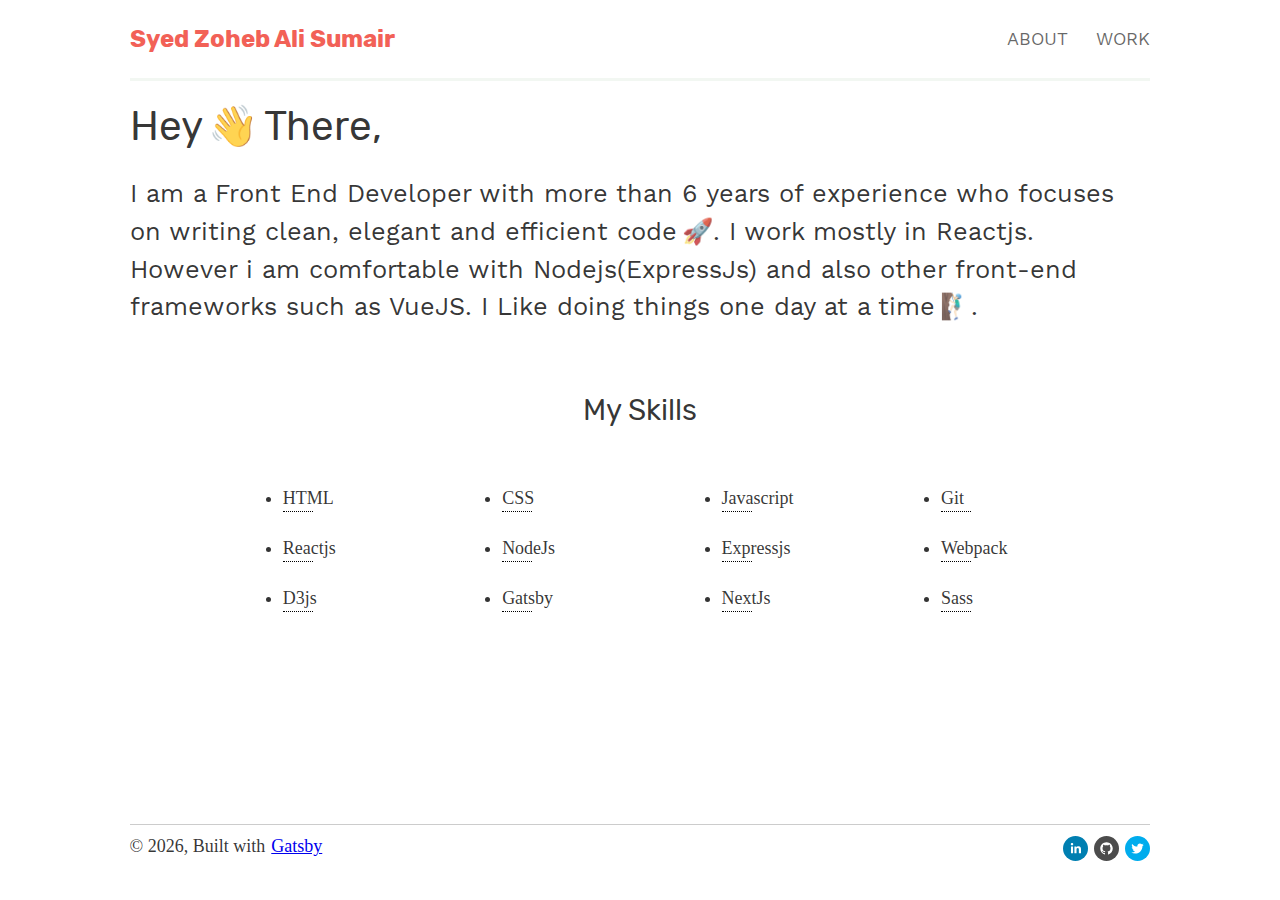
<file: index.html>
<!DOCTYPE html><html lang="en"><head><meta charSet="utf-8"/><meta http-equiv="x-ua-compatible" content="ie=edge"/><meta name="viewport" content="width=device-width, initial-scale=1, shrink-to-fit=no"/><style data-href="/styles.6c2f1d4dc8bcc8a5bbe2.css">.tl-edges{max-width:100%;overflow-x:hidden}.tl-wrapper{width:100%;float:left;position:relative}.tl-wrapper+.tl-wrapper{margin-left:-100%;margin-right:0}html{font-family:sans-serif;-ms-text-size-adjust:100%;-webkit-text-size-adjust:100%}body{margin:0;-webkit-font-smoothing:antialiased;-moz-osx-font-smoothing:grayscale}article,aside,details,figcaption,figure,footer,header,main,menu,nav,section,summary{display:block}audio,canvas,progress,video{display:inline-block}audio:not([controls]){display:none;height:0}progress{vertical-align:baseline}[hidden],template{display:none}a{background-color:transparent;-webkit-text-decoration-skip:objects}a:active,a:hover{outline-width:0}abbr[title]{border-bottom:none;text-decoration:underline;-webkit-text-decoration:underline dotted;text-decoration:underline dotted}b,strong{font-weight:inherit;font-weight:bolder}dfn{font-style:italic}h1{font-family:-apple-system,BlinkMacSystemFont,Segoe UI,Roboto,Oxygen,Ubuntu,Cantarell,Fira Sans,Droid Sans,Helvetica Neue,sans-serif;font-size:2em;margin:.67em 0}mark{background-color:#ff0;color:#000}small{font-size:80%}sub,sup{font-size:75%;line-height:0;position:relative;vertical-align:baseline}sub{bottom:-.25em}sup{top:-.5em}img{border-style:none}svg:not(:root){overflow:hidden}code,kbd,pre,samp{font-family:monospace,monospace;font-size:1em}figure{margin:1em 40px}hr{box-sizing:content-box;height:0;overflow:visible}button,input,optgroup,select,textarea{font:inherit;margin:0}optgroup{font-weight:700}button,input{overflow:visible}button,select{text-transform:none}[type=reset],[type=submit],button,html [type=button]{-webkit-appearance:button}[type=button]::-moz-focus-inner,[type=reset]::-moz-focus-inner,[type=submit]::-moz-focus-inner,button::-moz-focus-inner{border-style:none;padding:0}[type=button]:-moz-focusring,[type=reset]:-moz-focusring,[type=submit]:-moz-focusring,button:-moz-focusring{outline:1px dotted ButtonText}fieldset{border:1px solid silver;margin:0 2px;padding:.35em .625em .75em}legend{box-sizing:border-box;color:inherit;display:table;max-width:100%;padding:0;white-space:normal}textarea{overflow:auto}[type=checkbox],[type=radio]{box-sizing:border-box;padding:0}[type=number]::-webkit-inner-spin-button,[type=number]::-webkit-outer-spin-button{height:auto}[type=search]{-webkit-appearance:textfield;outline-offset:-2px}[type=search]::-webkit-search-cancel-button,[type=search]::-webkit-search-decoration{-webkit-appearance:none}::-webkit-input-placeholder{color:inherit;opacity:.54}::-webkit-file-upload-button{-webkit-appearance:button;font:inherit}html{font:112.5%/1.45em georgia,serif;box-sizing:border-box;overflow-y:scroll}*,:after,:before{box-sizing:inherit}body{color:rgba(0,0,0,.8);font-family:georgia,serif;font-weight:400;word-wrap:break-word;-webkit-font-kerning:normal;font-kerning:normal;-ms-font-feature-settings:"kern","liga","clig","calt";font-feature-settings:"kern","liga","clig","calt"}img{max-width:100%;padding:0;margin:0 0 1.45rem}h1{font-family:Rubik;font-size:2.25rem}h1,h2{padding:0;margin:0 0 1.45rem;color:inherit;font-weight:700;text-rendering:optimizeLegibility;line-height:1.1}h2{font-family:-apple-system,BlinkMacSystemFont,Segoe UI,Roboto,Oxygen,Ubuntu,Cantarell,Fira Sans,Droid Sans,Helvetica Neue,sans-serif;font-size:1.62671rem}h3{font-size:1.38316rem}h3,h4{padding:0;margin:0 0 1.45rem;color:inherit;font-family:Rubik;font-weight:700;text-rendering:optimizeLegibility;line-height:1.1}h4{font-size:1rem}h5{font-size:.85028rem}h5,h6{padding:0;margin:0 0 1.45rem;color:inherit;font-family:Rubik;font-weight:700;text-rendering:optimizeLegibility;line-height:1.1}h6{font-size:.78405rem}hgroup{padding:0;margin:0 0 1.45rem}ol,ul{padding:0;margin:0 0 1.45rem 1.45rem;list-style-position:outside;list-style-image:none}dd,dl,figure,p{padding:0;margin:0 0 1.45rem}pre{margin:0 0 1.45rem;font-size:.85rem;line-height:1.42;background:rgba(0,0,0,.04);border-radius:3px;overflow:auto;word-wrap:normal;padding:1.45rem}table{font-size:1rem;line-height:1.45rem;border-collapse:collapse;width:100%}fieldset,table{padding:0;margin:0 0 1.45rem}blockquote{padding:0;margin:0 1.45rem 1.45rem}form,iframe,noscript{padding:0;margin:0 0 1.45rem}hr{padding:0;margin:0 0 calc(1.45rem - 1px);background:rgba(0,0,0,.2);border:none;height:1px}address{padding:0;margin:0 0 1.45rem}b,dt,strong,th{font-weight:700}li{margin-bottom:.725rem}ol li,ul li{padding-left:0}li>ol,li>ul{margin-left:1.45rem;margin-bottom:.725rem;margin-top:.725rem}blockquote :last-child,li :last-child,p :last-child{margin-bottom:0}li>p{margin-bottom:.725rem}code,kbd,samp{font-size:.85rem;line-height:1.45rem}abbr,abbr[title],acronym{border-bottom:1px dotted rgba(0,0,0,.5);cursor:help}abbr[title]{text-decoration:none}td,th,thead{text-align:left}td,th{border-bottom:1px solid rgba(0,0,0,.12);font-feature-settings:"tnum";-moz-font-feature-settings:"tnum";-ms-font-feature-settings:"tnum";-webkit-font-feature-settings:"tnum";padding:.725rem .96667rem calc(.725rem - 1px)}td:first-child,th:first-child{padding-left:0}td:last-child,th:last-child{padding-right:0}code,tt{background-color:rgba(0,0,0,.04);border-radius:3px;font-family:SFMono-Regular,Consolas,Roboto Mono,Droid Sans Mono,Liberation Mono,Menlo,Courier,monospace;padding:.2em 0}pre code{background:none;line-height:1.42}code:after,code:before,tt:after,tt:before{letter-spacing:-.2em;content:" "}pre code:after,pre code:before,pre tt:after,pre tt:before{content:""}.container{max-width:1060px;margin:0 auto;padding:1.45rem 1.0875rem;display:flex;flex-direction:column;min-height:100vh}main{flex:1 1}.navbar{display:grid;grid-template-columns:2fr auto;background:hsla(0,0%,100%,.6);margin-bottom:1.45rem;font-family:Work Sans;box-shadow:0 3px #f2f7f2}.work-experience{padding-bottom:25px;margin-bottom:24px}.job-card{padding:12px;margin-bottom:12px;font-family:Work Sans;border:1px solid #f2f7f2;box-shadow:5px 5px #f2f7f2}.job-card h2{margin:0}.job-card p{margin:3px;color:#797596}.job-card span{color:#f5887f}footer{border-top:1px solid #ccc;padding-top:8px}ul.social-icons{list-style-type:none}ul.social-icons li{float:right;padding-left:6px}ul.nav-links{list-style-type:none}ul.nav-links li{float:left;padding-left:16px;margin:0 0 0 12px;text-transform:uppercase}ul.nav-links li a:hover{color:#f26157;border-bottom:1px dotted}ul.nav-links li a{text-decoration:none;color:rgba(0,0,0,.6)}.heading{font-family:Rubik;font-weight:400}.para{font-family:Work Sans}.landing-text{font-size:1.4em;line-height:1.5;display:inline;background-image:-webkit-gradient(linear,left top,left bottom,color-stop(50%,transparent),color-stop(50%,#e1fffe),color-stop(85%,#b0f8ff),color-stop(85%,transparent),to(transparent));background-image:linear-gradient(transparent 50%,#e1fffe 0,#b0f8ff 85%,transparent 0,transparent);background-repeat:no-repeat;background-size:0 100%;-webkit-animation:animatedBackground 2s cubic-bezier(.645,.045,.355,1) .5s forwards;animation:animatedBackground 2s cubic-bezier(.645,.045,.355,1) .5s forwards}@-webkit-keyframes animatedBackground{to{background-size:100% 100%}}@keyframes animatedBackground{to{background-size:100% 100%}}.section{margin-top:2.45rem;padding-top:24px}.section .skills{text-align:center}.skill-list{display:grid;grid-gap:10px;grid-template-columns:1fr 1fr 1fr 1fr;margin-left:15%;padding-top:32px}.skill-list>li:after{content:"";display:block;max-width:30px;border-bottom:1px dotted #000}@media only screen and (max-width:480px){html{font-size:100%}.skill-list{margin-left:14px;list-style-type:none;padding-top:22px}}</style><meta name="generator" content="Gatsby 2.16.1"/><title data-react-helmet="true">Syed Zoheb Ali Sumair | Syed Zoheb Ali Sumair </title><meta data-react-helmet="true" name="description" content="Portfolio of Front End developer specializing in ReactJs and Javascript ."/><meta data-react-helmet="true" property="og:title" content="Syed Zoheb Ali Sumair"/><meta data-react-helmet="true" property="og:description" content="Portfolio of Front End developer specializing in ReactJs and Javascript ."/><meta data-react-helmet="true" property="og:type" content="website"/><meta data-react-helmet="true" name="twitter:card" content="summary"/><meta data-react-helmet="true" name="twitter:creator" content="@zsumair"/><meta data-react-helmet="true" name="twitter:title" content="Syed Zoheb Ali Sumair"/><meta data-react-helmet="true" name="twitter:description" content="Portfolio of Front End developer specializing in ReactJs and Javascript ."/><link rel="preload" as="font" type="font/woff2" crossorigin="anonymous" href="/google-fonts/s/lora/v14/0QIgMX1D_JOuO7HeNtxumg.woff2"/><link rel="preload" as="font" type="font/woff2" crossorigin="anonymous" href="/google-fonts/s/lora/v14/0QIvMX1D_JOuMwr7Iw.woff2"/><link rel="preload" as="font" type="font/woff2" crossorigin="anonymous" href="/google-fonts/s/rubik/v9/iJWHBXyIfDnIV7Eyjmmd8WA.woff2"/><link rel="preload" as="font" type="font/woff2" crossorigin="anonymous" href="/google-fonts/s/rubik/v9/iJWHBXyIfDnIV7F6iGmd8WA.woff2"/><link rel="preload" as="font" type="font/woff2" crossorigin="anonymous" href="/google-fonts/s/rubik/v9/iJWKBXyIfDnIV7nBrXw.woff2"/><link rel="preload" as="font" type="font/woff2" crossorigin="anonymous" href="/google-fonts/s/worksans/v5/QGYpz_wNahGAdqQ43Rh3j4P8mNhN.woff2"/><link rel="preload" as="font" type="font/woff2" crossorigin="anonymous" href="/google-fonts/s/worksans/v5/QGYsz_wNahGAdqQ43Rh_fKDp.woff2"/><style type="text/css">@font-face{font-family:Rubik;font-style:normal;font-weight:400;src:local('Rubik'),local('Rubik-Regular'),url(/google-fonts/s/rubik/v9/iJWKBXyIfDnIV7nBrXw.woff2) format('woff2'),url(/google-fonts/s/rubik/v9/iJWKBXyIfDnIV7nBrXo.woff) format('woff');font-display: swap;}@font-face{font-family:Rubik;font-style:normal;font-weight:500;src:local('Rubik Medium'),local('Rubik-Medium'),url(/google-fonts/s/rubik/v9/iJWHBXyIfDnIV7Eyjmmd8WA.woff2) format('woff2'),url(/google-fonts/s/rubik/v9/iJWHBXyIfDnIV7Eyjmmd8WY.woff) format('woff');font-display: swap;}@font-face{font-family:Rubik;font-style:normal;font-weight:700;src:local('Rubik Bold'),local('Rubik-Bold'),url(/google-fonts/s/rubik/v9/iJWHBXyIfDnIV7F6iGmd8WA.woff2) format('woff2'),url(/google-fonts/s/rubik/v9/iJWHBXyIfDnIV7F6iGmd8WY.woff) format('woff');font-display: swap;}@font-face{font-family:'Work Sans';font-style:normal;font-weight:400;src:local('Work Sans'),local('WorkSans-Regular'),url(/google-fonts/s/worksans/v5/QGYsz_wNahGAdqQ43Rh_fKDp.woff2) format('woff2'),url(/google-fonts/s/worksans/v5/QGYsz_wNahGAdqQ43Rh_fKDv.woff) format('woff');font-display: swap;}@font-face{font-family:'Work Sans';font-style:normal;font-weight:500;src:local('Work Sans Medium'),local('WorkSans-Medium'),url(/google-fonts/s/worksans/v5/QGYpz_wNahGAdqQ43Rh3j4P8mNhN.woff2) format('woff2'),url(/google-fonts/s/worksans/v5/QGYpz_wNahGAdqQ43Rh3j4P8mNhL.woff) format('woff');font-display: swap;}</style><link rel="shortcut icon" href="/icons/icon-48x48.png?v=60ed607718878cc424fc4be2e3889282"/><link rel="manifest" href="/manifest.webmanifest"/><meta name="theme-color" content="#663399"/><link rel="apple-touch-icon" sizes="48x48" href="/icons/icon-48x48.png?v=60ed607718878cc424fc4be2e3889282"/><link rel="apple-touch-icon" sizes="72x72" href="/icons/icon-72x72.png?v=60ed607718878cc424fc4be2e3889282"/><link rel="apple-touch-icon" sizes="96x96" href="/icons/icon-96x96.png?v=60ed607718878cc424fc4be2e3889282"/><link rel="apple-touch-icon" sizes="144x144" href="/icons/icon-144x144.png?v=60ed607718878cc424fc4be2e3889282"/><link rel="apple-touch-icon" sizes="192x192" href="/icons/icon-192x192.png?v=60ed607718878cc424fc4be2e3889282"/><link rel="apple-touch-icon" sizes="256x256" href="/icons/icon-256x256.png?v=60ed607718878cc424fc4be2e3889282"/><link rel="apple-touch-icon" sizes="384x384" href="/icons/icon-384x384.png?v=60ed607718878cc424fc4be2e3889282"/><link rel="apple-touch-icon" sizes="512x512" href="/icons/icon-512x512.png?v=60ed607718878cc424fc4be2e3889282"/><link as="script" rel="preload" href="/app-d1a6ef87bf1536adf4dd.js"/><link as="script" rel="preload" href="/component---src-pages-index-js-2e7cdaff1fa7d13eedca.js"/><link as="script" rel="preload" href="/styles-1ebe23081e5063aeedb6.js"/><link as="script" rel="preload" href="/commons-95c794c6fbd3a3f775df.js"/><link as="script" rel="preload" href="/webpack-runtime-22fcd30aa475fe81205b.js"/><link as="fetch" rel="preload" href="/page-data/index/page-data.json" crossorigin="anonymous"/></head><body><noscript id="gatsby-noscript">This app works best with JavaScript enabled.</noscript><div id="___gatsby"><div style="outline:none" tabindex="-1" role="group" id="gatsby-focus-wrapper"><div class="tl-edges"><div class="tl-wrapper tl-wrapper--mount tl-wrapper-status--entered" style="z-index:1;opacity:1"><div class="container"><header class="navbar"><h4 style="margin:0"><a aria-current="page" style="color:#F26157;text-decoration:none;font-family:Rubik;font-size:24px" class="" href="/">Syed Zoheb Ali Sumair </a></h4><ul class="nav-links"><li><a hex="#F26157" href="/about">About</a></li><li><a href="/work">Work</a></li></ul></header><main><h1 class="heading">Hey<span role="img" aria-label="hand wave emoji" style="padding-left:5px;padding-right:5px">👋</span>There,</h1><p class="para landing-text">I am a Front End Developer with more than 6 years of experience who focuses on writing clean, elegant and efficient code<span role="img" aria-label="rocket emoji" style="padding-left:5px">🚀</span>. I work mostly in Reactjs. However i am comfortable with Nodejs(ExpressJs) and also other front-end frameworks such as VueJS. I Like doing things one day at a time<span role="img" aria-label="climbing emoji" style="padding-left:5px">🧗🏻‍♂️</span>.</p><div class="section"><h2 class="heading skills"> My Skills</h2><ul class="skill-list"><li>HTML</li><li>CSS</li><li>Javascript</li><li>Git</li><li>Reactjs</li><li>NodeJs</li><li>Expressjs</li><li>Webpack</li><li>D3js</li><li>Gatsby</li><li>NextJs</li><li>Sass</li></ul></div></main><footer><div style="float:left">© <!-- -->2019<!-- -->, Built with<a style="padding-left:6px" href="https://www.gatsbyjs.org">Gatsby</a></div><ul class="social-icons"><li><a style="display:inline-block;width:25px;height:25px;position:relative;overflow:hidden;vertical-align:middle" href="https://twitter.com/zsumair" class="social-icon" aria-label="twitter"><div class="social-container" style="position:absolute;top:0;left:0;width:100%;height:100%"><svg class="social-svg" style="border-radius:50%;position:absolute;top:0;left:0;width:100%;height:100%;fill-rule:evenodd" viewBox="0 0 64 64"><g class="social-svg-background" style="-ms-transition:fill 170ms ease-in-out;-o-transition:fill 170ms ease-in-out;-moz-transition:fill 170ms ease-in-out;-webkit-transition:fill 170ms ease-in-out;transition:fill 170ms ease-in-out;fill:transparent"><circle cx="32" cy="32" r="31"></circle></g><g class="social-svg-icon" style="-ms-transition:fill 170ms ease-in-out;-o-transition:fill 170ms ease-in-out;-moz-transition:fill 170ms ease-in-out;-webkit-transition:fill 170ms ease-in-out;transition:fill 170ms ease-in-out;fill:transparent"><path d="M48,22.1c-1.2,0.5-2.4,0.9-3.8,1c1.4-0.8,2.4-2.1,2.9-3.6c-1.3,0.8-2.7,1.3-4.2,1.6 C41.7,19.8,40,19,38.2,19c-3.6,0-6.6,2.9-6.6,6.6c0,0.5,0.1,1,0.2,1.5c-5.5-0.3-10.3-2.9-13.5-6.9c-0.6,1-0.9,2.1-0.9,3.3 c0,2.3,1.2,4.3,2.9,5.5c-1.1,0-2.1-0.3-3-0.8c0,0,0,0.1,0,0.1c0,3.2,2.3,5.8,5.3,6.4c-0.6,0.1-1.1,0.2-1.7,0.2c-0.4,0-0.8,0-1.2-0.1 c0.8,2.6,3.3,4.5,6.1,4.6c-2.2,1.8-5.1,2.8-8.2,2.8c-0.5,0-1.1,0-1.6-0.1c2.9,1.9,6.4,2.9,10.1,2.9c12.1,0,18.7-10,18.7-18.7 c0-0.3,0-0.6,0-0.8C46,24.5,47.1,23.4,48,22.1z"></path></g><g class="social-svg-mask" style="-ms-transition:fill 170ms ease-in-out;-o-transition:fill 170ms ease-in-out;-moz-transition:fill 170ms ease-in-out;-webkit-transition:fill 170ms ease-in-out;transition:fill 170ms ease-in-out;fill:#00aced"><path d="M0,0v64h64V0H0z M44.7,25.5c0,0.3,0,0.6,0,0.8C44.7,35,38.1,45,26.1,45c-3.7,0-7.2-1.1-10.1-2.9 c0.5,0.1,1,0.1,1.6,0.1c3.1,0,5.9-1,8.2-2.8c-2.9-0.1-5.3-2-6.1-4.6c0.4,0.1,0.8,0.1,1.2,0.1c0.6,0,1.2-0.1,1.7-0.2 c-3-0.6-5.3-3.3-5.3-6.4c0,0,0-0.1,0-0.1c0.9,0.5,1.9,0.8,3,0.8c-1.8-1.2-2.9-3.2-2.9-5.5c0-1.2,0.3-2.3,0.9-3.3 c3.2,4,8.1,6.6,13.5,6.9c-0.1-0.5-0.2-1-0.2-1.5c0-3.6,2.9-6.6,6.6-6.6c1.9,0,3.6,0.8,4.8,2.1c1.5-0.3,2.9-0.8,4.2-1.6 c-0.5,1.5-1.5,2.8-2.9,3.6c1.3-0.2,2.6-0.5,3.8-1C47.1,23.4,46,24.5,44.7,25.5z"></path></g></svg></div></a></li><li><a style="display:inline-block;width:25px;height:25px;position:relative;overflow:hidden;vertical-align:middle" href="https://github.com/zsumair" class="social-icon" aria-label="github"><div class="social-container" style="position:absolute;top:0;left:0;width:100%;height:100%"><svg class="social-svg" style="border-radius:50%;position:absolute;top:0;left:0;width:100%;height:100%;fill-rule:evenodd" viewBox="0 0 64 64"><g class="social-svg-background" style="-ms-transition:fill 170ms ease-in-out;-o-transition:fill 170ms ease-in-out;-moz-transition:fill 170ms ease-in-out;-webkit-transition:fill 170ms ease-in-out;transition:fill 170ms ease-in-out;fill:transparent"><circle cx="32" cy="32" r="31"></circle></g><g class="social-svg-icon" style="-ms-transition:fill 170ms ease-in-out;-o-transition:fill 170ms ease-in-out;-moz-transition:fill 170ms ease-in-out;-webkit-transition:fill 170ms ease-in-out;transition:fill 170ms ease-in-out;fill:#fff"><path d="M32,16c-8.8,0-16,7.2-16,16c0,7.1,4.6,13.1,10.9,15.2 c0.8,0.1,1.1-0.3,1.1-0.8c0-0.4,0-1.4,0-2.7c-4.5,1-5.4-2.1-5.4-2.1c-0.7-1.8-1.8-2.3-1.8-2.3c-1.5-1,0.1-1,0.1-1 c1.6,0.1,2.5,1.6,2.5,1.6c1.4,2.4,3.7,1.7,4.7,1.3c0.1-1,0.6-1.7,1-2.1c-3.6-0.4-7.3-1.8-7.3-7.9c0-1.7,0.6-3.2,1.6-4.3 c-0.2-0.4-0.7-2,0.2-4.2c0,0,1.3-0.4,4.4,1.6c1.3-0.4,2.6-0.5,4-0.5c1.4,0,2.7,0.2,4,0.5c3.1-2.1,4.4-1.6,4.4-1.6 c0.9,2.2,0.3,3.8,0.2,4.2c1,1.1,1.6,2.5,1.6,4.3c0,6.1-3.7,7.5-7.3,7.9c0.6,0.5,1.1,1.5,1.1,3c0,2.1,0,3.9,0,4.4 c0,0.4,0.3,0.9,1.1,0.8C43.4,45.1,48,39.1,48,32C48,23.2,40.8,16,32,16z"></path></g><g class="social-svg-mask" style="-ms-transition:fill 170ms ease-in-out;-o-transition:fill 170ms ease-in-out;-moz-transition:fill 170ms ease-in-out;-webkit-transition:fill 170ms ease-in-out;transition:fill 170ms ease-in-out;fill:rgba(0,0,0,0.7)"><path d="M0,0v64h64V0H0z M37.1,47.2c-0.8,0.2-1.1-0.3-1.1-0.8c0-0.5,0-2.3,0-4.4c0-1.5-0.5-2.5-1.1-3 c3.6-0.4,7.3-1.7,7.3-7.9c0-1.7-0.6-3.2-1.6-4.3c0.2-0.4,0.7-2-0.2-4.2c0,0-1.3-0.4-4.4,1.6c-1.3-0.4-2.6-0.5-4-0.5 c-1.4,0-2.7,0.2-4,0.5c-3.1-2.1-4.4-1.6-4.4-1.6c-0.9,2.2-0.3,3.8-0.2,4.2c-1,1.1-1.6,2.5-1.6,4.3c0,6.1,3.7,7.5,7.3,7.9 c-0.5,0.4-0.9,1.1-1,2.1c-0.9,0.4-3.2,1.1-4.7-1.3c0,0-0.8-1.5-2.5-1.6c0,0-1.6,0-0.1,1c0,0,1,0.5,1.8,2.3c0,0,0.9,3.1,5.4,2.1 c0,1.3,0,2.3,0,2.7c0,0.4-0.3,0.9-1.1,0.8C20.6,45.1,16,39.1,16,32c0-8.8,7.2-16,16-16c8.8,0,16,7.2,16,16 C48,39.1,43.4,45.1,37.1,47.2z"></path></g></svg></div></a></li><li><a style="display:inline-block;width:25px;height:25px;position:relative;overflow:hidden;vertical-align:middle" href="https://www.linkedin.com/in/zsumair/" class="social-icon" aria-label="linkedin"><div class="social-container" style="position:absolute;top:0;left:0;width:100%;height:100%"><svg class="social-svg" style="border-radius:50%;position:absolute;top:0;left:0;width:100%;height:100%;fill-rule:evenodd" viewBox="0 0 64 64"><g class="social-svg-background" style="-ms-transition:fill 170ms ease-in-out;-o-transition:fill 170ms ease-in-out;-moz-transition:fill 170ms ease-in-out;-webkit-transition:fill 170ms ease-in-out;transition:fill 170ms ease-in-out;fill:transparent"><circle cx="32" cy="32" r="31"></circle></g><g class="social-svg-icon" style="-ms-transition:fill 170ms ease-in-out;-o-transition:fill 170ms ease-in-out;-moz-transition:fill 170ms ease-in-out;-webkit-transition:fill 170ms ease-in-out;transition:fill 170ms ease-in-out;fill:transparent"><path d="M20.4,44h5.4V26.6h-5.4V44z M23.1,18c-1.7,0-3.1,1.4-3.1,3.1c0,1.7,1.4,3.1,3.1,3.1 c1.7,0,3.1-1.4,3.1-3.1C26.2,19.4,24.8,18,23.1,18z M39.5,26.2c-2.6,0-4.4,1.4-5.1,2.8h-0.1v-2.4h-5.2V44h5.4v-8.6 c0-2.3,0.4-4.5,3.2-4.5c2.8,0,2.8,2.6,2.8,4.6V44H46v-9.5C46,29.8,45,26.2,39.5,26.2z"></path></g><g class="social-svg-mask" style="-ms-transition:fill 170ms ease-in-out;-o-transition:fill 170ms ease-in-out;-moz-transition:fill 170ms ease-in-out;-webkit-transition:fill 170ms ease-in-out;transition:fill 170ms ease-in-out;fill:#007fb1"><path d="M0,0v64h64V0H0z M25.8,44h-5.4V26.6h5.4V44z M23.1,24.3c-1.7,0-3.1-1.4-3.1-3.1c0-1.7,1.4-3.1,3.1-3.1 c1.7,0,3.1,1.4,3.1,3.1C26.2,22.9,24.8,24.3,23.1,24.3z M46,44h-5.4v-8.4c0-2,0-4.6-2.8-4.6c-2.8,0-3.2,2.2-3.2,4.5V44h-5.4V26.6 h5.2V29h0.1c0.7-1.4,2.5-2.8,5.1-2.8c5.5,0,6.5,3.6,6.5,8.3V44z"></path></g></svg></div></a></li></ul></footer></div></div></div></div></div><script id="gatsby-script-loader">/*<![CDATA[*/window.pagePath="/";window.webpackCompilationHash="ea0be899d5040edb606a";/*]]>*/</script><script id="gatsby-chunk-mapping">/*<![CDATA[*/window.___chunkMapping={"app":["/app-d1a6ef87bf1536adf4dd.js"],"component---src-pages-404-js":["/component---src-pages-404-js-1b28a47e46eb14fafad6.js"],"component---src-pages-about-js":["/component---src-pages-about-js-21bce20b6ac419f9901c.js"],"component---src-pages-index-js":["/component---src-pages-index-js-2e7cdaff1fa7d13eedca.js"],"component---src-pages-work-js":["/component---src-pages-work-js-8e939dcb43b48d91a9b5.js"]};/*]]>*/</script><script src="/webpack-runtime-22fcd30aa475fe81205b.js" async=""></script><script src="/commons-95c794c6fbd3a3f775df.js" async=""></script><script src="/styles-1ebe23081e5063aeedb6.js" async=""></script><script src="/component---src-pages-index-js-2e7cdaff1fa7d13eedca.js" async=""></script><script src="/app-d1a6ef87bf1536adf4dd.js" async=""></script></body></html>
</file>
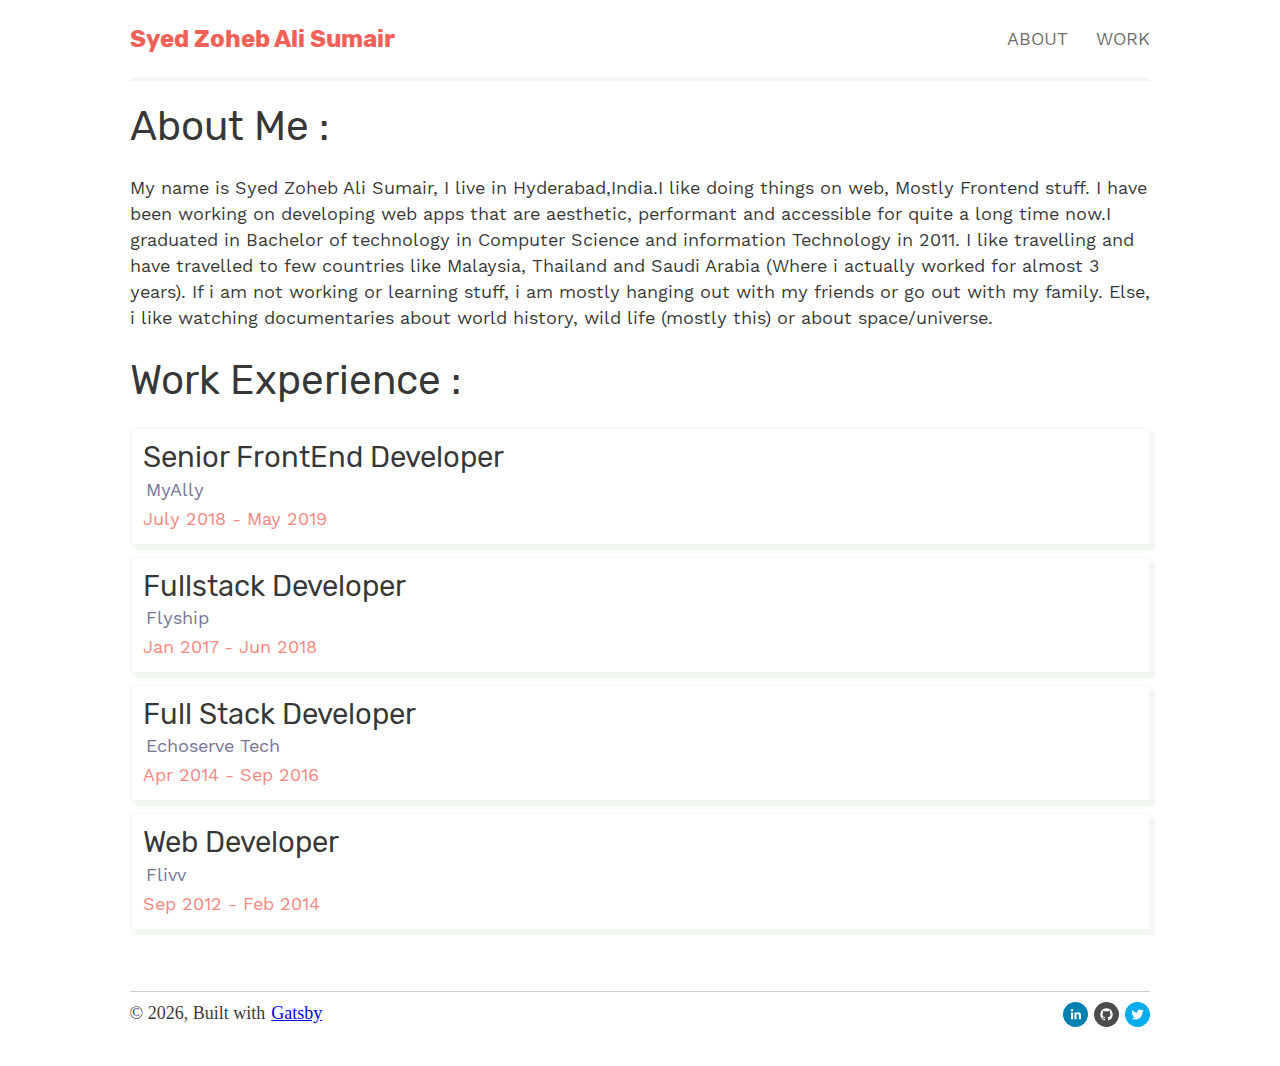
<file: about/index.html>
<!DOCTYPE html><html lang="en"><head><meta charSet="utf-8"/><meta http-equiv="x-ua-compatible" content="ie=edge"/><meta name="viewport" content="width=device-width, initial-scale=1, shrink-to-fit=no"/><style data-href="/styles.6c2f1d4dc8bcc8a5bbe2.css">.tl-edges{max-width:100%;overflow-x:hidden}.tl-wrapper{width:100%;float:left;position:relative}.tl-wrapper+.tl-wrapper{margin-left:-100%;margin-right:0}html{font-family:sans-serif;-ms-text-size-adjust:100%;-webkit-text-size-adjust:100%}body{margin:0;-webkit-font-smoothing:antialiased;-moz-osx-font-smoothing:grayscale}article,aside,details,figcaption,figure,footer,header,main,menu,nav,section,summary{display:block}audio,canvas,progress,video{display:inline-block}audio:not([controls]){display:none;height:0}progress{vertical-align:baseline}[hidden],template{display:none}a{background-color:transparent;-webkit-text-decoration-skip:objects}a:active,a:hover{outline-width:0}abbr[title]{border-bottom:none;text-decoration:underline;-webkit-text-decoration:underline dotted;text-decoration:underline dotted}b,strong{font-weight:inherit;font-weight:bolder}dfn{font-style:italic}h1{font-family:-apple-system,BlinkMacSystemFont,Segoe UI,Roboto,Oxygen,Ubuntu,Cantarell,Fira Sans,Droid Sans,Helvetica Neue,sans-serif;font-size:2em;margin:.67em 0}mark{background-color:#ff0;color:#000}small{font-size:80%}sub,sup{font-size:75%;line-height:0;position:relative;vertical-align:baseline}sub{bottom:-.25em}sup{top:-.5em}img{border-style:none}svg:not(:root){overflow:hidden}code,kbd,pre,samp{font-family:monospace,monospace;font-size:1em}figure{margin:1em 40px}hr{box-sizing:content-box;height:0;overflow:visible}button,input,optgroup,select,textarea{font:inherit;margin:0}optgroup{font-weight:700}button,input{overflow:visible}button,select{text-transform:none}[type=reset],[type=submit],button,html [type=button]{-webkit-appearance:button}[type=button]::-moz-focus-inner,[type=reset]::-moz-focus-inner,[type=submit]::-moz-focus-inner,button::-moz-focus-inner{border-style:none;padding:0}[type=button]:-moz-focusring,[type=reset]:-moz-focusring,[type=submit]:-moz-focusring,button:-moz-focusring{outline:1px dotted ButtonText}fieldset{border:1px solid silver;margin:0 2px;padding:.35em .625em .75em}legend{box-sizing:border-box;color:inherit;display:table;max-width:100%;padding:0;white-space:normal}textarea{overflow:auto}[type=checkbox],[type=radio]{box-sizing:border-box;padding:0}[type=number]::-webkit-inner-spin-button,[type=number]::-webkit-outer-spin-button{height:auto}[type=search]{-webkit-appearance:textfield;outline-offset:-2px}[type=search]::-webkit-search-cancel-button,[type=search]::-webkit-search-decoration{-webkit-appearance:none}::-webkit-input-placeholder{color:inherit;opacity:.54}::-webkit-file-upload-button{-webkit-appearance:button;font:inherit}html{font:112.5%/1.45em georgia,serif;box-sizing:border-box;overflow-y:scroll}*,:after,:before{box-sizing:inherit}body{color:rgba(0,0,0,.8);font-family:georgia,serif;font-weight:400;word-wrap:break-word;-webkit-font-kerning:normal;font-kerning:normal;-ms-font-feature-settings:"kern","liga","clig","calt";font-feature-settings:"kern","liga","clig","calt"}img{max-width:100%;padding:0;margin:0 0 1.45rem}h1{font-family:Rubik;font-size:2.25rem}h1,h2{padding:0;margin:0 0 1.45rem;color:inherit;font-weight:700;text-rendering:optimizeLegibility;line-height:1.1}h2{font-family:-apple-system,BlinkMacSystemFont,Segoe UI,Roboto,Oxygen,Ubuntu,Cantarell,Fira Sans,Droid Sans,Helvetica Neue,sans-serif;font-size:1.62671rem}h3{font-size:1.38316rem}h3,h4{padding:0;margin:0 0 1.45rem;color:inherit;font-family:Rubik;font-weight:700;text-rendering:optimizeLegibility;line-height:1.1}h4{font-size:1rem}h5{font-size:.85028rem}h5,h6{padding:0;margin:0 0 1.45rem;color:inherit;font-family:Rubik;font-weight:700;text-rendering:optimizeLegibility;line-height:1.1}h6{font-size:.78405rem}hgroup{padding:0;margin:0 0 1.45rem}ol,ul{padding:0;margin:0 0 1.45rem 1.45rem;list-style-position:outside;list-style-image:none}dd,dl,figure,p{padding:0;margin:0 0 1.45rem}pre{margin:0 0 1.45rem;font-size:.85rem;line-height:1.42;background:rgba(0,0,0,.04);border-radius:3px;overflow:auto;word-wrap:normal;padding:1.45rem}table{font-size:1rem;line-height:1.45rem;border-collapse:collapse;width:100%}fieldset,table{padding:0;margin:0 0 1.45rem}blockquote{padding:0;margin:0 1.45rem 1.45rem}form,iframe,noscript{padding:0;margin:0 0 1.45rem}hr{padding:0;margin:0 0 calc(1.45rem - 1px);background:rgba(0,0,0,.2);border:none;height:1px}address{padding:0;margin:0 0 1.45rem}b,dt,strong,th{font-weight:700}li{margin-bottom:.725rem}ol li,ul li{padding-left:0}li>ol,li>ul{margin-left:1.45rem;margin-bottom:.725rem;margin-top:.725rem}blockquote :last-child,li :last-child,p :last-child{margin-bottom:0}li>p{margin-bottom:.725rem}code,kbd,samp{font-size:.85rem;line-height:1.45rem}abbr,abbr[title],acronym{border-bottom:1px dotted rgba(0,0,0,.5);cursor:help}abbr[title]{text-decoration:none}td,th,thead{text-align:left}td,th{border-bottom:1px solid rgba(0,0,0,.12);font-feature-settings:"tnum";-moz-font-feature-settings:"tnum";-ms-font-feature-settings:"tnum";-webkit-font-feature-settings:"tnum";padding:.725rem .96667rem calc(.725rem - 1px)}td:first-child,th:first-child{padding-left:0}td:last-child,th:last-child{padding-right:0}code,tt{background-color:rgba(0,0,0,.04);border-radius:3px;font-family:SFMono-Regular,Consolas,Roboto Mono,Droid Sans Mono,Liberation Mono,Menlo,Courier,monospace;padding:.2em 0}pre code{background:none;line-height:1.42}code:after,code:before,tt:after,tt:before{letter-spacing:-.2em;content:" "}pre code:after,pre code:before,pre tt:after,pre tt:before{content:""}.container{max-width:1060px;margin:0 auto;padding:1.45rem 1.0875rem;display:flex;flex-direction:column;min-height:100vh}main{flex:1 1}.navbar{display:grid;grid-template-columns:2fr auto;background:hsla(0,0%,100%,.6);margin-bottom:1.45rem;font-family:Work Sans;box-shadow:0 3px #f2f7f2}.work-experience{padding-bottom:25px;margin-bottom:24px}.job-card{padding:12px;margin-bottom:12px;font-family:Work Sans;border:1px solid #f2f7f2;box-shadow:5px 5px #f2f7f2}.job-card h2{margin:0}.job-card p{margin:3px;color:#797596}.job-card span{color:#f5887f}footer{border-top:1px solid #ccc;padding-top:8px}ul.social-icons{list-style-type:none}ul.social-icons li{float:right;padding-left:6px}ul.nav-links{list-style-type:none}ul.nav-links li{float:left;padding-left:16px;margin:0 0 0 12px;text-transform:uppercase}ul.nav-links li a:hover{color:#f26157;border-bottom:1px dotted}ul.nav-links li a{text-decoration:none;color:rgba(0,0,0,.6)}.heading{font-family:Rubik;font-weight:400}.para{font-family:Work Sans}.landing-text{font-size:1.4em;line-height:1.5;display:inline;background-image:-webkit-gradient(linear,left top,left bottom,color-stop(50%,transparent),color-stop(50%,#e1fffe),color-stop(85%,#b0f8ff),color-stop(85%,transparent),to(transparent));background-image:linear-gradient(transparent 50%,#e1fffe 0,#b0f8ff 85%,transparent 0,transparent);background-repeat:no-repeat;background-size:0 100%;-webkit-animation:animatedBackground 2s cubic-bezier(.645,.045,.355,1) .5s forwards;animation:animatedBackground 2s cubic-bezier(.645,.045,.355,1) .5s forwards}@-webkit-keyframes animatedBackground{to{background-size:100% 100%}}@keyframes animatedBackground{to{background-size:100% 100%}}.section{margin-top:2.45rem;padding-top:24px}.section .skills{text-align:center}.skill-list{display:grid;grid-gap:10px;grid-template-columns:1fr 1fr 1fr 1fr;margin-left:15%;padding-top:32px}.skill-list>li:after{content:"";display:block;max-width:30px;border-bottom:1px dotted #000}@media only screen and (max-width:480px){html{font-size:100%}.skill-list{margin-left:14px;list-style-type:none;padding-top:22px}}</style><meta name="generator" content="Gatsby 2.16.1"/><title data-react-helmet="true">About | Syed Zoheb Ali Sumair </title><meta data-react-helmet="true" name="description" content="Portfolio of Front End developer specializing in ReactJs and Javascript ."/><meta data-react-helmet="true" property="og:title" content="About"/><meta data-react-helmet="true" property="og:description" content="Portfolio of Front End developer specializing in ReactJs and Javascript ."/><meta data-react-helmet="true" property="og:type" content="website"/><meta data-react-helmet="true" name="twitter:card" content="summary"/><meta data-react-helmet="true" name="twitter:creator" content="@zsumair"/><meta data-react-helmet="true" name="twitter:title" content="About"/><meta data-react-helmet="true" name="twitter:description" content="Portfolio of Front End developer specializing in ReactJs and Javascript ."/><link rel="preload" as="font" type="font/woff2" crossorigin="anonymous" href="/google-fonts/s/lora/v14/0QIgMX1D_JOuO7HeNtxumg.woff2"/><link rel="preload" as="font" type="font/woff2" crossorigin="anonymous" href="/google-fonts/s/lora/v14/0QIvMX1D_JOuMwr7Iw.woff2"/><link rel="preload" as="font" type="font/woff2" crossorigin="anonymous" href="/google-fonts/s/rubik/v9/iJWHBXyIfDnIV7Eyjmmd8WA.woff2"/><link rel="preload" as="font" type="font/woff2" crossorigin="anonymous" href="/google-fonts/s/rubik/v9/iJWHBXyIfDnIV7F6iGmd8WA.woff2"/><link rel="preload" as="font" type="font/woff2" crossorigin="anonymous" href="/google-fonts/s/rubik/v9/iJWKBXyIfDnIV7nBrXw.woff2"/><link rel="preload" as="font" type="font/woff2" crossorigin="anonymous" href="/google-fonts/s/worksans/v5/QGYpz_wNahGAdqQ43Rh3j4P8mNhN.woff2"/><link rel="preload" as="font" type="font/woff2" crossorigin="anonymous" href="/google-fonts/s/worksans/v5/QGYsz_wNahGAdqQ43Rh_fKDp.woff2"/><style type="text/css">@font-face{font-family:Rubik;font-style:normal;font-weight:400;src:local('Rubik'),local('Rubik-Regular'),url(/google-fonts/s/rubik/v9/iJWKBXyIfDnIV7nBrXw.woff2) format('woff2'),url(/google-fonts/s/rubik/v9/iJWKBXyIfDnIV7nBrXo.woff) format('woff');font-display: swap;}@font-face{font-family:Rubik;font-style:normal;font-weight:500;src:local('Rubik Medium'),local('Rubik-Medium'),url(/google-fonts/s/rubik/v9/iJWHBXyIfDnIV7Eyjmmd8WA.woff2) format('woff2'),url(/google-fonts/s/rubik/v9/iJWHBXyIfDnIV7Eyjmmd8WY.woff) format('woff');font-display: swap;}@font-face{font-family:Rubik;font-style:normal;font-weight:700;src:local('Rubik Bold'),local('Rubik-Bold'),url(/google-fonts/s/rubik/v9/iJWHBXyIfDnIV7F6iGmd8WA.woff2) format('woff2'),url(/google-fonts/s/rubik/v9/iJWHBXyIfDnIV7F6iGmd8WY.woff) format('woff');font-display: swap;}@font-face{font-family:'Work Sans';font-style:normal;font-weight:400;src:local('Work Sans'),local('WorkSans-Regular'),url(/google-fonts/s/worksans/v5/QGYsz_wNahGAdqQ43Rh_fKDp.woff2) format('woff2'),url(/google-fonts/s/worksans/v5/QGYsz_wNahGAdqQ43Rh_fKDv.woff) format('woff');font-display: swap;}@font-face{font-family:'Work Sans';font-style:normal;font-weight:500;src:local('Work Sans Medium'),local('WorkSans-Medium'),url(/google-fonts/s/worksans/v5/QGYpz_wNahGAdqQ43Rh3j4P8mNhN.woff2) format('woff2'),url(/google-fonts/s/worksans/v5/QGYpz_wNahGAdqQ43Rh3j4P8mNhL.woff) format('woff');font-display: swap;}</style><link rel="shortcut icon" href="/icons/icon-48x48.png?v=60ed607718878cc424fc4be2e3889282"/><link rel="manifest" href="/manifest.webmanifest"/><meta name="theme-color" content="#663399"/><link rel="apple-touch-icon" sizes="48x48" href="/icons/icon-48x48.png?v=60ed607718878cc424fc4be2e3889282"/><link rel="apple-touch-icon" sizes="72x72" href="/icons/icon-72x72.png?v=60ed607718878cc424fc4be2e3889282"/><link rel="apple-touch-icon" sizes="96x96" href="/icons/icon-96x96.png?v=60ed607718878cc424fc4be2e3889282"/><link rel="apple-touch-icon" sizes="144x144" href="/icons/icon-144x144.png?v=60ed607718878cc424fc4be2e3889282"/><link rel="apple-touch-icon" sizes="192x192" href="/icons/icon-192x192.png?v=60ed607718878cc424fc4be2e3889282"/><link rel="apple-touch-icon" sizes="256x256" href="/icons/icon-256x256.png?v=60ed607718878cc424fc4be2e3889282"/><link rel="apple-touch-icon" sizes="384x384" href="/icons/icon-384x384.png?v=60ed607718878cc424fc4be2e3889282"/><link rel="apple-touch-icon" sizes="512x512" href="/icons/icon-512x512.png?v=60ed607718878cc424fc4be2e3889282"/><link as="script" rel="preload" href="/app-d1a6ef87bf1536adf4dd.js"/><link as="script" rel="preload" href="/component---src-pages-about-js-21bce20b6ac419f9901c.js"/><link as="script" rel="preload" href="/styles-1ebe23081e5063aeedb6.js"/><link as="script" rel="preload" href="/commons-95c794c6fbd3a3f775df.js"/><link as="script" rel="preload" href="/webpack-runtime-22fcd30aa475fe81205b.js"/><link as="fetch" rel="preload" href="/page-data/about/page-data.json" crossorigin="anonymous"/></head><body><noscript id="gatsby-noscript">This app works best with JavaScript enabled.</noscript><div id="___gatsby"><div style="outline:none" tabindex="-1" role="group" id="gatsby-focus-wrapper"><div class="tl-edges"><div class="tl-wrapper tl-wrapper--mount tl-wrapper-status--entered" style="z-index:1;opacity:1"><div class="container"><header class="navbar"><h4 style="margin:0"><a style="color:#F26157;text-decoration:none;font-family:Rubik;font-size:24px" href="/">Syed Zoheb Ali Sumair </a></h4><ul class="nav-links"><li><a hex="#F26157" href="/about">About</a></li><li><a href="/work">Work</a></li></ul></header><main><h1 class="heading">About Me :</h1><p class="para">My name is Syed Zoheb Ali Sumair, I live in Hyderabad,India.I like doing things on web, Mostly Frontend stuff. I have been working on developing web apps that are aesthetic, performant and accessible for quite a long time now.I graduated in Bachelor of technology in Computer Science and information Technology in 2011. I like travelling and have travelled to few countries like Malaysia, Thailand and Saudi Arabia (Where i actually worked for almost 3 years). If i am not working or learning stuff, i am mostly hanging out with my friends or go out with my family. Else, i like watching documentaries about world history, wild life (mostly this) or about space/universe.</p><div class="work-experience"><h1 class="heading">Work Experience :</h1><div class="job-card"><h2 class="heading">Senior FrontEnd Developer</h2><p class="para">MyAlly</p><span>July 2018 - May 2019</span></div><div class="job-card"><h2 class="heading">Fullstack Developer</h2><p class="para">Flyship</p><span>Jan 2017 - Jun 2018</span></div><div class="job-card"><h2 class="heading">Full Stack Developer</h2><p class="para">Echoserve Tech</p><span>Apr 2014 - Sep 2016</span></div><div class="job-card"><h2 class="heading">Web Developer</h2><p class="para">Flivv</p><span>Sep 2012 - Feb 2014</span></div></div></main><footer><div style="float:left">© <!-- -->2019<!-- -->, Built with<a style="padding-left:6px" href="https://www.gatsbyjs.org">Gatsby</a></div><ul class="social-icons"><li><a style="display:inline-block;width:25px;height:25px;position:relative;overflow:hidden;vertical-align:middle" href="https://twitter.com/zsumair" class="social-icon" aria-label="twitter"><div class="social-container" style="position:absolute;top:0;left:0;width:100%;height:100%"><svg class="social-svg" style="border-radius:50%;position:absolute;top:0;left:0;width:100%;height:100%;fill-rule:evenodd" viewBox="0 0 64 64"><g class="social-svg-background" style="-ms-transition:fill 170ms ease-in-out;-o-transition:fill 170ms ease-in-out;-moz-transition:fill 170ms ease-in-out;-webkit-transition:fill 170ms ease-in-out;transition:fill 170ms ease-in-out;fill:transparent"><circle cx="32" cy="32" r="31"></circle></g><g class="social-svg-icon" style="-ms-transition:fill 170ms ease-in-out;-o-transition:fill 170ms ease-in-out;-moz-transition:fill 170ms ease-in-out;-webkit-transition:fill 170ms ease-in-out;transition:fill 170ms ease-in-out;fill:transparent"><path d="M48,22.1c-1.2,0.5-2.4,0.9-3.8,1c1.4-0.8,2.4-2.1,2.9-3.6c-1.3,0.8-2.7,1.3-4.2,1.6 C41.7,19.8,40,19,38.2,19c-3.6,0-6.6,2.9-6.6,6.6c0,0.5,0.1,1,0.2,1.5c-5.5-0.3-10.3-2.9-13.5-6.9c-0.6,1-0.9,2.1-0.9,3.3 c0,2.3,1.2,4.3,2.9,5.5c-1.1,0-2.1-0.3-3-0.8c0,0,0,0.1,0,0.1c0,3.2,2.3,5.8,5.3,6.4c-0.6,0.1-1.1,0.2-1.7,0.2c-0.4,0-0.8,0-1.2-0.1 c0.8,2.6,3.3,4.5,6.1,4.6c-2.2,1.8-5.1,2.8-8.2,2.8c-0.5,0-1.1,0-1.6-0.1c2.9,1.9,6.4,2.9,10.1,2.9c12.1,0,18.7-10,18.7-18.7 c0-0.3,0-0.6,0-0.8C46,24.5,47.1,23.4,48,22.1z"></path></g><g class="social-svg-mask" style="-ms-transition:fill 170ms ease-in-out;-o-transition:fill 170ms ease-in-out;-moz-transition:fill 170ms ease-in-out;-webkit-transition:fill 170ms ease-in-out;transition:fill 170ms ease-in-out;fill:#00aced"><path d="M0,0v64h64V0H0z M44.7,25.5c0,0.3,0,0.6,0,0.8C44.7,35,38.1,45,26.1,45c-3.7,0-7.2-1.1-10.1-2.9 c0.5,0.1,1,0.1,1.6,0.1c3.1,0,5.9-1,8.2-2.8c-2.9-0.1-5.3-2-6.1-4.6c0.4,0.1,0.8,0.1,1.2,0.1c0.6,0,1.2-0.1,1.7-0.2 c-3-0.6-5.3-3.3-5.3-6.4c0,0,0-0.1,0-0.1c0.9,0.5,1.9,0.8,3,0.8c-1.8-1.2-2.9-3.2-2.9-5.5c0-1.2,0.3-2.3,0.9-3.3 c3.2,4,8.1,6.6,13.5,6.9c-0.1-0.5-0.2-1-0.2-1.5c0-3.6,2.9-6.6,6.6-6.6c1.9,0,3.6,0.8,4.8,2.1c1.5-0.3,2.9-0.8,4.2-1.6 c-0.5,1.5-1.5,2.8-2.9,3.6c1.3-0.2,2.6-0.5,3.8-1C47.1,23.4,46,24.5,44.7,25.5z"></path></g></svg></div></a></li><li><a style="display:inline-block;width:25px;height:25px;position:relative;overflow:hidden;vertical-align:middle" href="https://github.com/zsumair" class="social-icon" aria-label="github"><div class="social-container" style="position:absolute;top:0;left:0;width:100%;height:100%"><svg class="social-svg" style="border-radius:50%;position:absolute;top:0;left:0;width:100%;height:100%;fill-rule:evenodd" viewBox="0 0 64 64"><g class="social-svg-background" style="-ms-transition:fill 170ms ease-in-out;-o-transition:fill 170ms ease-in-out;-moz-transition:fill 170ms ease-in-out;-webkit-transition:fill 170ms ease-in-out;transition:fill 170ms ease-in-out;fill:transparent"><circle cx="32" cy="32" r="31"></circle></g><g class="social-svg-icon" style="-ms-transition:fill 170ms ease-in-out;-o-transition:fill 170ms ease-in-out;-moz-transition:fill 170ms ease-in-out;-webkit-transition:fill 170ms ease-in-out;transition:fill 170ms ease-in-out;fill:#fff"><path d="M32,16c-8.8,0-16,7.2-16,16c0,7.1,4.6,13.1,10.9,15.2 c0.8,0.1,1.1-0.3,1.1-0.8c0-0.4,0-1.4,0-2.7c-4.5,1-5.4-2.1-5.4-2.1c-0.7-1.8-1.8-2.3-1.8-2.3c-1.5-1,0.1-1,0.1-1 c1.6,0.1,2.5,1.6,2.5,1.6c1.4,2.4,3.7,1.7,4.7,1.3c0.1-1,0.6-1.7,1-2.1c-3.6-0.4-7.3-1.8-7.3-7.9c0-1.7,0.6-3.2,1.6-4.3 c-0.2-0.4-0.7-2,0.2-4.2c0,0,1.3-0.4,4.4,1.6c1.3-0.4,2.6-0.5,4-0.5c1.4,0,2.7,0.2,4,0.5c3.1-2.1,4.4-1.6,4.4-1.6 c0.9,2.2,0.3,3.8,0.2,4.2c1,1.1,1.6,2.5,1.6,4.3c0,6.1-3.7,7.5-7.3,7.9c0.6,0.5,1.1,1.5,1.1,3c0,2.1,0,3.9,0,4.4 c0,0.4,0.3,0.9,1.1,0.8C43.4,45.1,48,39.1,48,32C48,23.2,40.8,16,32,16z"></path></g><g class="social-svg-mask" style="-ms-transition:fill 170ms ease-in-out;-o-transition:fill 170ms ease-in-out;-moz-transition:fill 170ms ease-in-out;-webkit-transition:fill 170ms ease-in-out;transition:fill 170ms ease-in-out;fill:rgba(0,0,0,0.7)"><path d="M0,0v64h64V0H0z M37.1,47.2c-0.8,0.2-1.1-0.3-1.1-0.8c0-0.5,0-2.3,0-4.4c0-1.5-0.5-2.5-1.1-3 c3.6-0.4,7.3-1.7,7.3-7.9c0-1.7-0.6-3.2-1.6-4.3c0.2-0.4,0.7-2-0.2-4.2c0,0-1.3-0.4-4.4,1.6c-1.3-0.4-2.6-0.5-4-0.5 c-1.4,0-2.7,0.2-4,0.5c-3.1-2.1-4.4-1.6-4.4-1.6c-0.9,2.2-0.3,3.8-0.2,4.2c-1,1.1-1.6,2.5-1.6,4.3c0,6.1,3.7,7.5,7.3,7.9 c-0.5,0.4-0.9,1.1-1,2.1c-0.9,0.4-3.2,1.1-4.7-1.3c0,0-0.8-1.5-2.5-1.6c0,0-1.6,0-0.1,1c0,0,1,0.5,1.8,2.3c0,0,0.9,3.1,5.4,2.1 c0,1.3,0,2.3,0,2.7c0,0.4-0.3,0.9-1.1,0.8C20.6,45.1,16,39.1,16,32c0-8.8,7.2-16,16-16c8.8,0,16,7.2,16,16 C48,39.1,43.4,45.1,37.1,47.2z"></path></g></svg></div></a></li><li><a style="display:inline-block;width:25px;height:25px;position:relative;overflow:hidden;vertical-align:middle" href="https://www.linkedin.com/in/zsumair/" class="social-icon" aria-label="linkedin"><div class="social-container" style="position:absolute;top:0;left:0;width:100%;height:100%"><svg class="social-svg" style="border-radius:50%;position:absolute;top:0;left:0;width:100%;height:100%;fill-rule:evenodd" viewBox="0 0 64 64"><g class="social-svg-background" style="-ms-transition:fill 170ms ease-in-out;-o-transition:fill 170ms ease-in-out;-moz-transition:fill 170ms ease-in-out;-webkit-transition:fill 170ms ease-in-out;transition:fill 170ms ease-in-out;fill:transparent"><circle cx="32" cy="32" r="31"></circle></g><g class="social-svg-icon" style="-ms-transition:fill 170ms ease-in-out;-o-transition:fill 170ms ease-in-out;-moz-transition:fill 170ms ease-in-out;-webkit-transition:fill 170ms ease-in-out;transition:fill 170ms ease-in-out;fill:transparent"><path d="M20.4,44h5.4V26.6h-5.4V44z M23.1,18c-1.7,0-3.1,1.4-3.1,3.1c0,1.7,1.4,3.1,3.1,3.1 c1.7,0,3.1-1.4,3.1-3.1C26.2,19.4,24.8,18,23.1,18z M39.5,26.2c-2.6,0-4.4,1.4-5.1,2.8h-0.1v-2.4h-5.2V44h5.4v-8.6 c0-2.3,0.4-4.5,3.2-4.5c2.8,0,2.8,2.6,2.8,4.6V44H46v-9.5C46,29.8,45,26.2,39.5,26.2z"></path></g><g class="social-svg-mask" style="-ms-transition:fill 170ms ease-in-out;-o-transition:fill 170ms ease-in-out;-moz-transition:fill 170ms ease-in-out;-webkit-transition:fill 170ms ease-in-out;transition:fill 170ms ease-in-out;fill:#007fb1"><path d="M0,0v64h64V0H0z M25.8,44h-5.4V26.6h5.4V44z M23.1,24.3c-1.7,0-3.1-1.4-3.1-3.1c0-1.7,1.4-3.1,3.1-3.1 c1.7,0,3.1,1.4,3.1,3.1C26.2,22.9,24.8,24.3,23.1,24.3z M46,44h-5.4v-8.4c0-2,0-4.6-2.8-4.6c-2.8,0-3.2,2.2-3.2,4.5V44h-5.4V26.6 h5.2V29h0.1c0.7-1.4,2.5-2.8,5.1-2.8c5.5,0,6.5,3.6,6.5,8.3V44z"></path></g></svg></div></a></li></ul></footer></div></div></div></div></div><script id="gatsby-script-loader">/*<![CDATA[*/window.pagePath="/about/";window.webpackCompilationHash="ea0be899d5040edb606a";/*]]>*/</script><script id="gatsby-chunk-mapping">/*<![CDATA[*/window.___chunkMapping={"app":["/app-d1a6ef87bf1536adf4dd.js"],"component---src-pages-404-js":["/component---src-pages-404-js-1b28a47e46eb14fafad6.js"],"component---src-pages-about-js":["/component---src-pages-about-js-21bce20b6ac419f9901c.js"],"component---src-pages-index-js":["/component---src-pages-index-js-2e7cdaff1fa7d13eedca.js"],"component---src-pages-work-js":["/component---src-pages-work-js-8e939dcb43b48d91a9b5.js"]};/*]]>*/</script><script src="/webpack-runtime-22fcd30aa475fe81205b.js" async=""></script><script src="/commons-95c794c6fbd3a3f775df.js" async=""></script><script src="/styles-1ebe23081e5063aeedb6.js" async=""></script><script src="/component---src-pages-about-js-21bce20b6ac419f9901c.js" async=""></script><script src="/app-d1a6ef87bf1536adf4dd.js" async=""></script></body></html>
</file>
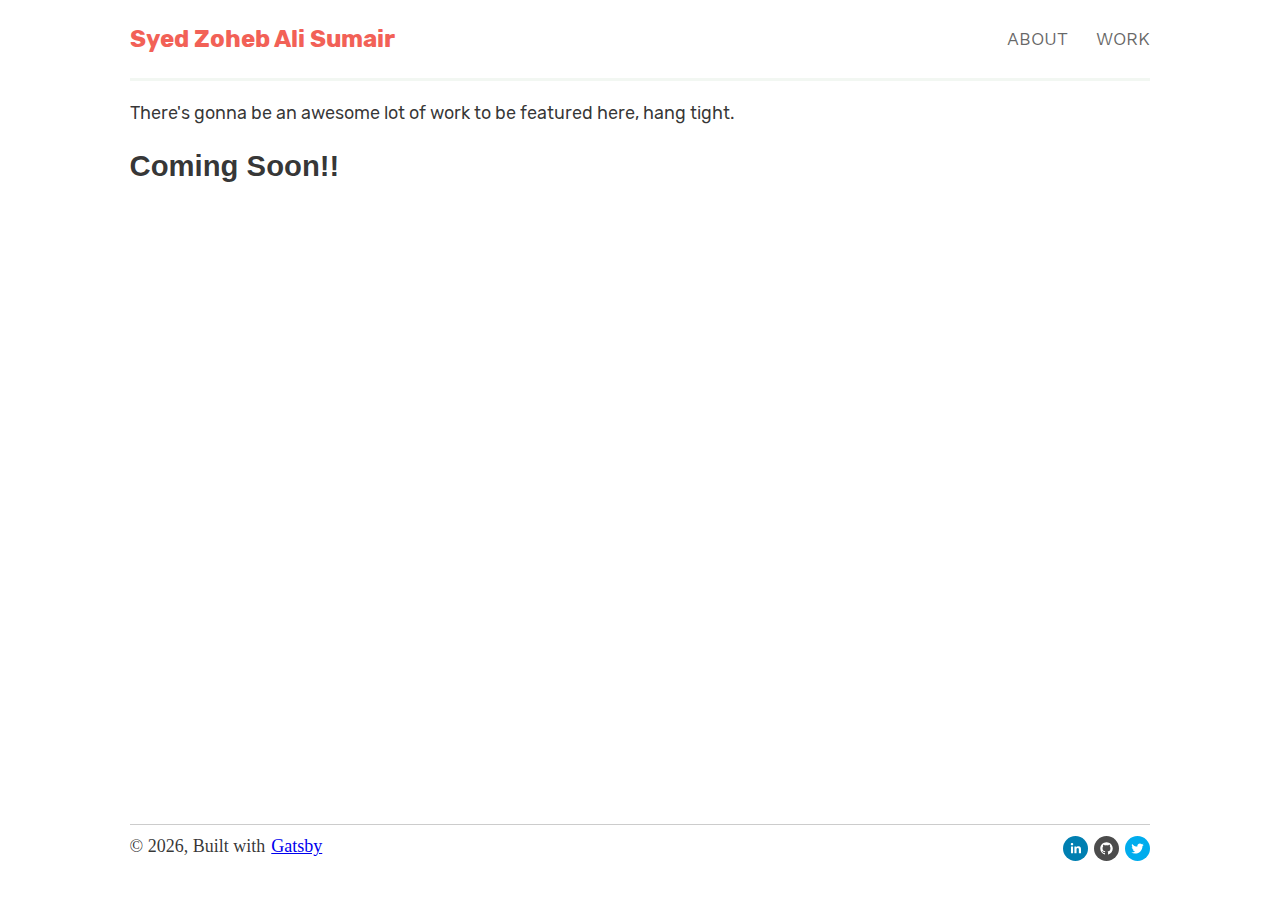
<file: work/index.html>
<!DOCTYPE html><html lang="en"><head><meta charSet="utf-8"/><meta http-equiv="x-ua-compatible" content="ie=edge"/><meta name="viewport" content="width=device-width, initial-scale=1, shrink-to-fit=no"/><style data-href="/styles.6c2f1d4dc8bcc8a5bbe2.css">.tl-edges{max-width:100%;overflow-x:hidden}.tl-wrapper{width:100%;float:left;position:relative}.tl-wrapper+.tl-wrapper{margin-left:-100%;margin-right:0}html{font-family:sans-serif;-ms-text-size-adjust:100%;-webkit-text-size-adjust:100%}body{margin:0;-webkit-font-smoothing:antialiased;-moz-osx-font-smoothing:grayscale}article,aside,details,figcaption,figure,footer,header,main,menu,nav,section,summary{display:block}audio,canvas,progress,video{display:inline-block}audio:not([controls]){display:none;height:0}progress{vertical-align:baseline}[hidden],template{display:none}a{background-color:transparent;-webkit-text-decoration-skip:objects}a:active,a:hover{outline-width:0}abbr[title]{border-bottom:none;text-decoration:underline;-webkit-text-decoration:underline dotted;text-decoration:underline dotted}b,strong{font-weight:inherit;font-weight:bolder}dfn{font-style:italic}h1{font-family:-apple-system,BlinkMacSystemFont,Segoe UI,Roboto,Oxygen,Ubuntu,Cantarell,Fira Sans,Droid Sans,Helvetica Neue,sans-serif;font-size:2em;margin:.67em 0}mark{background-color:#ff0;color:#000}small{font-size:80%}sub,sup{font-size:75%;line-height:0;position:relative;vertical-align:baseline}sub{bottom:-.25em}sup{top:-.5em}img{border-style:none}svg:not(:root){overflow:hidden}code,kbd,pre,samp{font-family:monospace,monospace;font-size:1em}figure{margin:1em 40px}hr{box-sizing:content-box;height:0;overflow:visible}button,input,optgroup,select,textarea{font:inherit;margin:0}optgroup{font-weight:700}button,input{overflow:visible}button,select{text-transform:none}[type=reset],[type=submit],button,html [type=button]{-webkit-appearance:button}[type=button]::-moz-focus-inner,[type=reset]::-moz-focus-inner,[type=submit]::-moz-focus-inner,button::-moz-focus-inner{border-style:none;padding:0}[type=button]:-moz-focusring,[type=reset]:-moz-focusring,[type=submit]:-moz-focusring,button:-moz-focusring{outline:1px dotted ButtonText}fieldset{border:1px solid silver;margin:0 2px;padding:.35em .625em .75em}legend{box-sizing:border-box;color:inherit;display:table;max-width:100%;padding:0;white-space:normal}textarea{overflow:auto}[type=checkbox],[type=radio]{box-sizing:border-box;padding:0}[type=number]::-webkit-inner-spin-button,[type=number]::-webkit-outer-spin-button{height:auto}[type=search]{-webkit-appearance:textfield;outline-offset:-2px}[type=search]::-webkit-search-cancel-button,[type=search]::-webkit-search-decoration{-webkit-appearance:none}::-webkit-input-placeholder{color:inherit;opacity:.54}::-webkit-file-upload-button{-webkit-appearance:button;font:inherit}html{font:112.5%/1.45em georgia,serif;box-sizing:border-box;overflow-y:scroll}*,:after,:before{box-sizing:inherit}body{color:rgba(0,0,0,.8);font-family:georgia,serif;font-weight:400;word-wrap:break-word;-webkit-font-kerning:normal;font-kerning:normal;-ms-font-feature-settings:"kern","liga","clig","calt";font-feature-settings:"kern","liga","clig","calt"}img{max-width:100%;padding:0;margin:0 0 1.45rem}h1{font-family:Rubik;font-size:2.25rem}h1,h2{padding:0;margin:0 0 1.45rem;color:inherit;font-weight:700;text-rendering:optimizeLegibility;line-height:1.1}h2{font-family:-apple-system,BlinkMacSystemFont,Segoe UI,Roboto,Oxygen,Ubuntu,Cantarell,Fira Sans,Droid Sans,Helvetica Neue,sans-serif;font-size:1.62671rem}h3{font-size:1.38316rem}h3,h4{padding:0;margin:0 0 1.45rem;color:inherit;font-family:Rubik;font-weight:700;text-rendering:optimizeLegibility;line-height:1.1}h4{font-size:1rem}h5{font-size:.85028rem}h5,h6{padding:0;margin:0 0 1.45rem;color:inherit;font-family:Rubik;font-weight:700;text-rendering:optimizeLegibility;line-height:1.1}h6{font-size:.78405rem}hgroup{padding:0;margin:0 0 1.45rem}ol,ul{padding:0;margin:0 0 1.45rem 1.45rem;list-style-position:outside;list-style-image:none}dd,dl,figure,p{padding:0;margin:0 0 1.45rem}pre{margin:0 0 1.45rem;font-size:.85rem;line-height:1.42;background:rgba(0,0,0,.04);border-radius:3px;overflow:auto;word-wrap:normal;padding:1.45rem}table{font-size:1rem;line-height:1.45rem;border-collapse:collapse;width:100%}fieldset,table{padding:0;margin:0 0 1.45rem}blockquote{padding:0;margin:0 1.45rem 1.45rem}form,iframe,noscript{padding:0;margin:0 0 1.45rem}hr{padding:0;margin:0 0 calc(1.45rem - 1px);background:rgba(0,0,0,.2);border:none;height:1px}address{padding:0;margin:0 0 1.45rem}b,dt,strong,th{font-weight:700}li{margin-bottom:.725rem}ol li,ul li{padding-left:0}li>ol,li>ul{margin-left:1.45rem;margin-bottom:.725rem;margin-top:.725rem}blockquote :last-child,li :last-child,p :last-child{margin-bottom:0}li>p{margin-bottom:.725rem}code,kbd,samp{font-size:.85rem;line-height:1.45rem}abbr,abbr[title],acronym{border-bottom:1px dotted rgba(0,0,0,.5);cursor:help}abbr[title]{text-decoration:none}td,th,thead{text-align:left}td,th{border-bottom:1px solid rgba(0,0,0,.12);font-feature-settings:"tnum";-moz-font-feature-settings:"tnum";-ms-font-feature-settings:"tnum";-webkit-font-feature-settings:"tnum";padding:.725rem .96667rem calc(.725rem - 1px)}td:first-child,th:first-child{padding-left:0}td:last-child,th:last-child{padding-right:0}code,tt{background-color:rgba(0,0,0,.04);border-radius:3px;font-family:SFMono-Regular,Consolas,Roboto Mono,Droid Sans Mono,Liberation Mono,Menlo,Courier,monospace;padding:.2em 0}pre code{background:none;line-height:1.42}code:after,code:before,tt:after,tt:before{letter-spacing:-.2em;content:" "}pre code:after,pre code:before,pre tt:after,pre tt:before{content:""}.container{max-width:1060px;margin:0 auto;padding:1.45rem 1.0875rem;display:flex;flex-direction:column;min-height:100vh}main{flex:1 1}.navbar{display:grid;grid-template-columns:2fr auto;background:hsla(0,0%,100%,.6);margin-bottom:1.45rem;font-family:Work Sans;box-shadow:0 3px #f2f7f2}.work-experience{padding-bottom:25px;margin-bottom:24px}.job-card{padding:12px;margin-bottom:12px;font-family:Work Sans;border:1px solid #f2f7f2;box-shadow:5px 5px #f2f7f2}.job-card h2{margin:0}.job-card p{margin:3px;color:#797596}.job-card span{color:#f5887f}footer{border-top:1px solid #ccc;padding-top:8px}ul.social-icons{list-style-type:none}ul.social-icons li{float:right;padding-left:6px}ul.nav-links{list-style-type:none}ul.nav-links li{float:left;padding-left:16px;margin:0 0 0 12px;text-transform:uppercase}ul.nav-links li a:hover{color:#f26157;border-bottom:1px dotted}ul.nav-links li a{text-decoration:none;color:rgba(0,0,0,.6)}.heading{font-family:Rubik;font-weight:400}.para{font-family:Work Sans}.landing-text{font-size:1.4em;line-height:1.5;display:inline;background-image:-webkit-gradient(linear,left top,left bottom,color-stop(50%,transparent),color-stop(50%,#e1fffe),color-stop(85%,#b0f8ff),color-stop(85%,transparent),to(transparent));background-image:linear-gradient(transparent 50%,#e1fffe 0,#b0f8ff 85%,transparent 0,transparent);background-repeat:no-repeat;background-size:0 100%;-webkit-animation:animatedBackground 2s cubic-bezier(.645,.045,.355,1) .5s forwards;animation:animatedBackground 2s cubic-bezier(.645,.045,.355,1) .5s forwards}@-webkit-keyframes animatedBackground{to{background-size:100% 100%}}@keyframes animatedBackground{to{background-size:100% 100%}}.section{margin-top:2.45rem;padding-top:24px}.section .skills{text-align:center}.skill-list{display:grid;grid-gap:10px;grid-template-columns:1fr 1fr 1fr 1fr;margin-left:15%;padding-top:32px}.skill-list>li:after{content:"";display:block;max-width:30px;border-bottom:1px dotted #000}@media only screen and (max-width:480px){html{font-size:100%}.skill-list{margin-left:14px;list-style-type:none;padding-top:22px}}</style><meta name="generator" content="Gatsby 2.16.1"/><title data-react-helmet="true">Work | Syed Zoheb Ali Sumair </title><meta data-react-helmet="true" name="description" content="Portfolio of Front End developer specializing in ReactJs and Javascript ."/><meta data-react-helmet="true" property="og:title" content="Work"/><meta data-react-helmet="true" property="og:description" content="Portfolio of Front End developer specializing in ReactJs and Javascript ."/><meta data-react-helmet="true" property="og:type" content="website"/><meta data-react-helmet="true" name="twitter:card" content="summary"/><meta data-react-helmet="true" name="twitter:creator" content="@zsumair"/><meta data-react-helmet="true" name="twitter:title" content="Work"/><meta data-react-helmet="true" name="twitter:description" content="Portfolio of Front End developer specializing in ReactJs and Javascript ."/><link rel="preload" as="font" type="font/woff2" crossorigin="anonymous" href="/google-fonts/s/lora/v14/0QIgMX1D_JOuO7HeNtxumg.woff2"/><link rel="preload" as="font" type="font/woff2" crossorigin="anonymous" href="/google-fonts/s/lora/v14/0QIvMX1D_JOuMwr7Iw.woff2"/><link rel="preload" as="font" type="font/woff2" crossorigin="anonymous" href="/google-fonts/s/rubik/v9/iJWHBXyIfDnIV7Eyjmmd8WA.woff2"/><link rel="preload" as="font" type="font/woff2" crossorigin="anonymous" href="/google-fonts/s/rubik/v9/iJWHBXyIfDnIV7F6iGmd8WA.woff2"/><link rel="preload" as="font" type="font/woff2" crossorigin="anonymous" href="/google-fonts/s/rubik/v9/iJWKBXyIfDnIV7nBrXw.woff2"/><link rel="preload" as="font" type="font/woff2" crossorigin="anonymous" href="/google-fonts/s/worksans/v5/QGYpz_wNahGAdqQ43Rh3j4P8mNhN.woff2"/><link rel="preload" as="font" type="font/woff2" crossorigin="anonymous" href="/google-fonts/s/worksans/v5/QGYsz_wNahGAdqQ43Rh_fKDp.woff2"/><style type="text/css">@font-face{font-family:Rubik;font-style:normal;font-weight:400;src:local('Rubik'),local('Rubik-Regular'),url(/google-fonts/s/rubik/v9/iJWKBXyIfDnIV7nBrXw.woff2) format('woff2'),url(/google-fonts/s/rubik/v9/iJWKBXyIfDnIV7nBrXo.woff) format('woff');font-display: swap;}@font-face{font-family:Rubik;font-style:normal;font-weight:500;src:local('Rubik Medium'),local('Rubik-Medium'),url(/google-fonts/s/rubik/v9/iJWHBXyIfDnIV7Eyjmmd8WA.woff2) format('woff2'),url(/google-fonts/s/rubik/v9/iJWHBXyIfDnIV7Eyjmmd8WY.woff) format('woff');font-display: swap;}@font-face{font-family:Rubik;font-style:normal;font-weight:700;src:local('Rubik Bold'),local('Rubik-Bold'),url(/google-fonts/s/rubik/v9/iJWHBXyIfDnIV7F6iGmd8WA.woff2) format('woff2'),url(/google-fonts/s/rubik/v9/iJWHBXyIfDnIV7F6iGmd8WY.woff) format('woff');font-display: swap;}@font-face{font-family:'Work Sans';font-style:normal;font-weight:400;src:local('Work Sans'),local('WorkSans-Regular'),url(/google-fonts/s/worksans/v5/QGYsz_wNahGAdqQ43Rh_fKDp.woff2) format('woff2'),url(/google-fonts/s/worksans/v5/QGYsz_wNahGAdqQ43Rh_fKDv.woff) format('woff');font-display: swap;}@font-face{font-family:'Work Sans';font-style:normal;font-weight:500;src:local('Work Sans Medium'),local('WorkSans-Medium'),url(/google-fonts/s/worksans/v5/QGYpz_wNahGAdqQ43Rh3j4P8mNhN.woff2) format('woff2'),url(/google-fonts/s/worksans/v5/QGYpz_wNahGAdqQ43Rh3j4P8mNhL.woff) format('woff');font-display: swap;}</style><link rel="shortcut icon" href="/icons/icon-48x48.png?v=60ed607718878cc424fc4be2e3889282"/><link rel="manifest" href="/manifest.webmanifest"/><meta name="theme-color" content="#663399"/><link rel="apple-touch-icon" sizes="48x48" href="/icons/icon-48x48.png?v=60ed607718878cc424fc4be2e3889282"/><link rel="apple-touch-icon" sizes="72x72" href="/icons/icon-72x72.png?v=60ed607718878cc424fc4be2e3889282"/><link rel="apple-touch-icon" sizes="96x96" href="/icons/icon-96x96.png?v=60ed607718878cc424fc4be2e3889282"/><link rel="apple-touch-icon" sizes="144x144" href="/icons/icon-144x144.png?v=60ed607718878cc424fc4be2e3889282"/><link rel="apple-touch-icon" sizes="192x192" href="/icons/icon-192x192.png?v=60ed607718878cc424fc4be2e3889282"/><link rel="apple-touch-icon" sizes="256x256" href="/icons/icon-256x256.png?v=60ed607718878cc424fc4be2e3889282"/><link rel="apple-touch-icon" sizes="384x384" href="/icons/icon-384x384.png?v=60ed607718878cc424fc4be2e3889282"/><link rel="apple-touch-icon" sizes="512x512" href="/icons/icon-512x512.png?v=60ed607718878cc424fc4be2e3889282"/><link as="script" rel="preload" href="/app-d1a6ef87bf1536adf4dd.js"/><link as="script" rel="preload" href="/component---src-pages-work-js-8e939dcb43b48d91a9b5.js"/><link as="script" rel="preload" href="/styles-1ebe23081e5063aeedb6.js"/><link as="script" rel="preload" href="/commons-95c794c6fbd3a3f775df.js"/><link as="script" rel="preload" href="/webpack-runtime-22fcd30aa475fe81205b.js"/><link as="fetch" rel="preload" href="/page-data/work/page-data.json" crossorigin="anonymous"/></head><body><noscript id="gatsby-noscript">This app works best with JavaScript enabled.</noscript><div id="___gatsby"><div style="outline:none" tabindex="-1" role="group" id="gatsby-focus-wrapper"><div class="tl-edges"><div class="tl-wrapper tl-wrapper--mount tl-wrapper-status--entered" style="z-index:1;opacity:1"><div class="container"><header class="navbar"><h4 style="margin:0"><a style="color:#F26157;text-decoration:none;font-family:Rubik;font-size:24px" href="/">Syed Zoheb Ali Sumair </a></h4><ul class="nav-links"><li><a hex="#F26157" href="/about">About</a></li><li><a href="/work">Work</a></li></ul></header><main><h4 class="heading">There&#x27;s gonna be an awesome lot of work to be featured here, hang tight.</h4><h2>Coming Soon!!</h2></main><footer><div style="float:left">© <!-- -->2019<!-- -->, Built with<a style="padding-left:6px" href="https://www.gatsbyjs.org">Gatsby</a></div><ul class="social-icons"><li><a style="display:inline-block;width:25px;height:25px;position:relative;overflow:hidden;vertical-align:middle" href="https://twitter.com/zsumair" class="social-icon" aria-label="twitter"><div class="social-container" style="position:absolute;top:0;left:0;width:100%;height:100%"><svg class="social-svg" style="border-radius:50%;position:absolute;top:0;left:0;width:100%;height:100%;fill-rule:evenodd" viewBox="0 0 64 64"><g class="social-svg-background" style="-ms-transition:fill 170ms ease-in-out;-o-transition:fill 170ms ease-in-out;-moz-transition:fill 170ms ease-in-out;-webkit-transition:fill 170ms ease-in-out;transition:fill 170ms ease-in-out;fill:transparent"><circle cx="32" cy="32" r="31"></circle></g><g class="social-svg-icon" style="-ms-transition:fill 170ms ease-in-out;-o-transition:fill 170ms ease-in-out;-moz-transition:fill 170ms ease-in-out;-webkit-transition:fill 170ms ease-in-out;transition:fill 170ms ease-in-out;fill:transparent"><path d="M48,22.1c-1.2,0.5-2.4,0.9-3.8,1c1.4-0.8,2.4-2.1,2.9-3.6c-1.3,0.8-2.7,1.3-4.2,1.6 C41.7,19.8,40,19,38.2,19c-3.6,0-6.6,2.9-6.6,6.6c0,0.5,0.1,1,0.2,1.5c-5.5-0.3-10.3-2.9-13.5-6.9c-0.6,1-0.9,2.1-0.9,3.3 c0,2.3,1.2,4.3,2.9,5.5c-1.1,0-2.1-0.3-3-0.8c0,0,0,0.1,0,0.1c0,3.2,2.3,5.8,5.3,6.4c-0.6,0.1-1.1,0.2-1.7,0.2c-0.4,0-0.8,0-1.2-0.1 c0.8,2.6,3.3,4.5,6.1,4.6c-2.2,1.8-5.1,2.8-8.2,2.8c-0.5,0-1.1,0-1.6-0.1c2.9,1.9,6.4,2.9,10.1,2.9c12.1,0,18.7-10,18.7-18.7 c0-0.3,0-0.6,0-0.8C46,24.5,47.1,23.4,48,22.1z"></path></g><g class="social-svg-mask" style="-ms-transition:fill 170ms ease-in-out;-o-transition:fill 170ms ease-in-out;-moz-transition:fill 170ms ease-in-out;-webkit-transition:fill 170ms ease-in-out;transition:fill 170ms ease-in-out;fill:#00aced"><path d="M0,0v64h64V0H0z M44.7,25.5c0,0.3,0,0.6,0,0.8C44.7,35,38.1,45,26.1,45c-3.7,0-7.2-1.1-10.1-2.9 c0.5,0.1,1,0.1,1.6,0.1c3.1,0,5.9-1,8.2-2.8c-2.9-0.1-5.3-2-6.1-4.6c0.4,0.1,0.8,0.1,1.2,0.1c0.6,0,1.2-0.1,1.7-0.2 c-3-0.6-5.3-3.3-5.3-6.4c0,0,0-0.1,0-0.1c0.9,0.5,1.9,0.8,3,0.8c-1.8-1.2-2.9-3.2-2.9-5.5c0-1.2,0.3-2.3,0.9-3.3 c3.2,4,8.1,6.6,13.5,6.9c-0.1-0.5-0.2-1-0.2-1.5c0-3.6,2.9-6.6,6.6-6.6c1.9,0,3.6,0.8,4.8,2.1c1.5-0.3,2.9-0.8,4.2-1.6 c-0.5,1.5-1.5,2.8-2.9,3.6c1.3-0.2,2.6-0.5,3.8-1C47.1,23.4,46,24.5,44.7,25.5z"></path></g></svg></div></a></li><li><a style="display:inline-block;width:25px;height:25px;position:relative;overflow:hidden;vertical-align:middle" href="https://github.com/zsumair" class="social-icon" aria-label="github"><div class="social-container" style="position:absolute;top:0;left:0;width:100%;height:100%"><svg class="social-svg" style="border-radius:50%;position:absolute;top:0;left:0;width:100%;height:100%;fill-rule:evenodd" viewBox="0 0 64 64"><g class="social-svg-background" style="-ms-transition:fill 170ms ease-in-out;-o-transition:fill 170ms ease-in-out;-moz-transition:fill 170ms ease-in-out;-webkit-transition:fill 170ms ease-in-out;transition:fill 170ms ease-in-out;fill:transparent"><circle cx="32" cy="32" r="31"></circle></g><g class="social-svg-icon" style="-ms-transition:fill 170ms ease-in-out;-o-transition:fill 170ms ease-in-out;-moz-transition:fill 170ms ease-in-out;-webkit-transition:fill 170ms ease-in-out;transition:fill 170ms ease-in-out;fill:#fff"><path d="M32,16c-8.8,0-16,7.2-16,16c0,7.1,4.6,13.1,10.9,15.2 c0.8,0.1,1.1-0.3,1.1-0.8c0-0.4,0-1.4,0-2.7c-4.5,1-5.4-2.1-5.4-2.1c-0.7-1.8-1.8-2.3-1.8-2.3c-1.5-1,0.1-1,0.1-1 c1.6,0.1,2.5,1.6,2.5,1.6c1.4,2.4,3.7,1.7,4.7,1.3c0.1-1,0.6-1.7,1-2.1c-3.6-0.4-7.3-1.8-7.3-7.9c0-1.7,0.6-3.2,1.6-4.3 c-0.2-0.4-0.7-2,0.2-4.2c0,0,1.3-0.4,4.4,1.6c1.3-0.4,2.6-0.5,4-0.5c1.4,0,2.7,0.2,4,0.5c3.1-2.1,4.4-1.6,4.4-1.6 c0.9,2.2,0.3,3.8,0.2,4.2c1,1.1,1.6,2.5,1.6,4.3c0,6.1-3.7,7.5-7.3,7.9c0.6,0.5,1.1,1.5,1.1,3c0,2.1,0,3.9,0,4.4 c0,0.4,0.3,0.9,1.1,0.8C43.4,45.1,48,39.1,48,32C48,23.2,40.8,16,32,16z"></path></g><g class="social-svg-mask" style="-ms-transition:fill 170ms ease-in-out;-o-transition:fill 170ms ease-in-out;-moz-transition:fill 170ms ease-in-out;-webkit-transition:fill 170ms ease-in-out;transition:fill 170ms ease-in-out;fill:rgba(0,0,0,0.7)"><path d="M0,0v64h64V0H0z M37.1,47.2c-0.8,0.2-1.1-0.3-1.1-0.8c0-0.5,0-2.3,0-4.4c0-1.5-0.5-2.5-1.1-3 c3.6-0.4,7.3-1.7,7.3-7.9c0-1.7-0.6-3.2-1.6-4.3c0.2-0.4,0.7-2-0.2-4.2c0,0-1.3-0.4-4.4,1.6c-1.3-0.4-2.6-0.5-4-0.5 c-1.4,0-2.7,0.2-4,0.5c-3.1-2.1-4.4-1.6-4.4-1.6c-0.9,2.2-0.3,3.8-0.2,4.2c-1,1.1-1.6,2.5-1.6,4.3c0,6.1,3.7,7.5,7.3,7.9 c-0.5,0.4-0.9,1.1-1,2.1c-0.9,0.4-3.2,1.1-4.7-1.3c0,0-0.8-1.5-2.5-1.6c0,0-1.6,0-0.1,1c0,0,1,0.5,1.8,2.3c0,0,0.9,3.1,5.4,2.1 c0,1.3,0,2.3,0,2.7c0,0.4-0.3,0.9-1.1,0.8C20.6,45.1,16,39.1,16,32c0-8.8,7.2-16,16-16c8.8,0,16,7.2,16,16 C48,39.1,43.4,45.1,37.1,47.2z"></path></g></svg></div></a></li><li><a style="display:inline-block;width:25px;height:25px;position:relative;overflow:hidden;vertical-align:middle" href="https://www.linkedin.com/in/zsumair/" class="social-icon" aria-label="linkedin"><div class="social-container" style="position:absolute;top:0;left:0;width:100%;height:100%"><svg class="social-svg" style="border-radius:50%;position:absolute;top:0;left:0;width:100%;height:100%;fill-rule:evenodd" viewBox="0 0 64 64"><g class="social-svg-background" style="-ms-transition:fill 170ms ease-in-out;-o-transition:fill 170ms ease-in-out;-moz-transition:fill 170ms ease-in-out;-webkit-transition:fill 170ms ease-in-out;transition:fill 170ms ease-in-out;fill:transparent"><circle cx="32" cy="32" r="31"></circle></g><g class="social-svg-icon" style="-ms-transition:fill 170ms ease-in-out;-o-transition:fill 170ms ease-in-out;-moz-transition:fill 170ms ease-in-out;-webkit-transition:fill 170ms ease-in-out;transition:fill 170ms ease-in-out;fill:transparent"><path d="M20.4,44h5.4V26.6h-5.4V44z M23.1,18c-1.7,0-3.1,1.4-3.1,3.1c0,1.7,1.4,3.1,3.1,3.1 c1.7,0,3.1-1.4,3.1-3.1C26.2,19.4,24.8,18,23.1,18z M39.5,26.2c-2.6,0-4.4,1.4-5.1,2.8h-0.1v-2.4h-5.2V44h5.4v-8.6 c0-2.3,0.4-4.5,3.2-4.5c2.8,0,2.8,2.6,2.8,4.6V44H46v-9.5C46,29.8,45,26.2,39.5,26.2z"></path></g><g class="social-svg-mask" style="-ms-transition:fill 170ms ease-in-out;-o-transition:fill 170ms ease-in-out;-moz-transition:fill 170ms ease-in-out;-webkit-transition:fill 170ms ease-in-out;transition:fill 170ms ease-in-out;fill:#007fb1"><path d="M0,0v64h64V0H0z M25.8,44h-5.4V26.6h5.4V44z M23.1,24.3c-1.7,0-3.1-1.4-3.1-3.1c0-1.7,1.4-3.1,3.1-3.1 c1.7,0,3.1,1.4,3.1,3.1C26.2,22.9,24.8,24.3,23.1,24.3z M46,44h-5.4v-8.4c0-2,0-4.6-2.8-4.6c-2.8,0-3.2,2.2-3.2,4.5V44h-5.4V26.6 h5.2V29h0.1c0.7-1.4,2.5-2.8,5.1-2.8c5.5,0,6.5,3.6,6.5,8.3V44z"></path></g></svg></div></a></li></ul></footer></div></div></div></div></div><script id="gatsby-script-loader">/*<![CDATA[*/window.pagePath="/work/";window.webpackCompilationHash="ea0be899d5040edb606a";/*]]>*/</script><script id="gatsby-chunk-mapping">/*<![CDATA[*/window.___chunkMapping={"app":["/app-d1a6ef87bf1536adf4dd.js"],"component---src-pages-404-js":["/component---src-pages-404-js-1b28a47e46eb14fafad6.js"],"component---src-pages-about-js":["/component---src-pages-about-js-21bce20b6ac419f9901c.js"],"component---src-pages-index-js":["/component---src-pages-index-js-2e7cdaff1fa7d13eedca.js"],"component---src-pages-work-js":["/component---src-pages-work-js-8e939dcb43b48d91a9b5.js"]};/*]]>*/</script><script src="/webpack-runtime-22fcd30aa475fe81205b.js" async=""></script><script src="/commons-95c794c6fbd3a3f775df.js" async=""></script><script src="/styles-1ebe23081e5063aeedb6.js" async=""></script><script src="/component---src-pages-work-js-8e939dcb43b48d91a9b5.js" async=""></script><script src="/app-d1a6ef87bf1536adf4dd.js" async=""></script></body></html>
</file>
